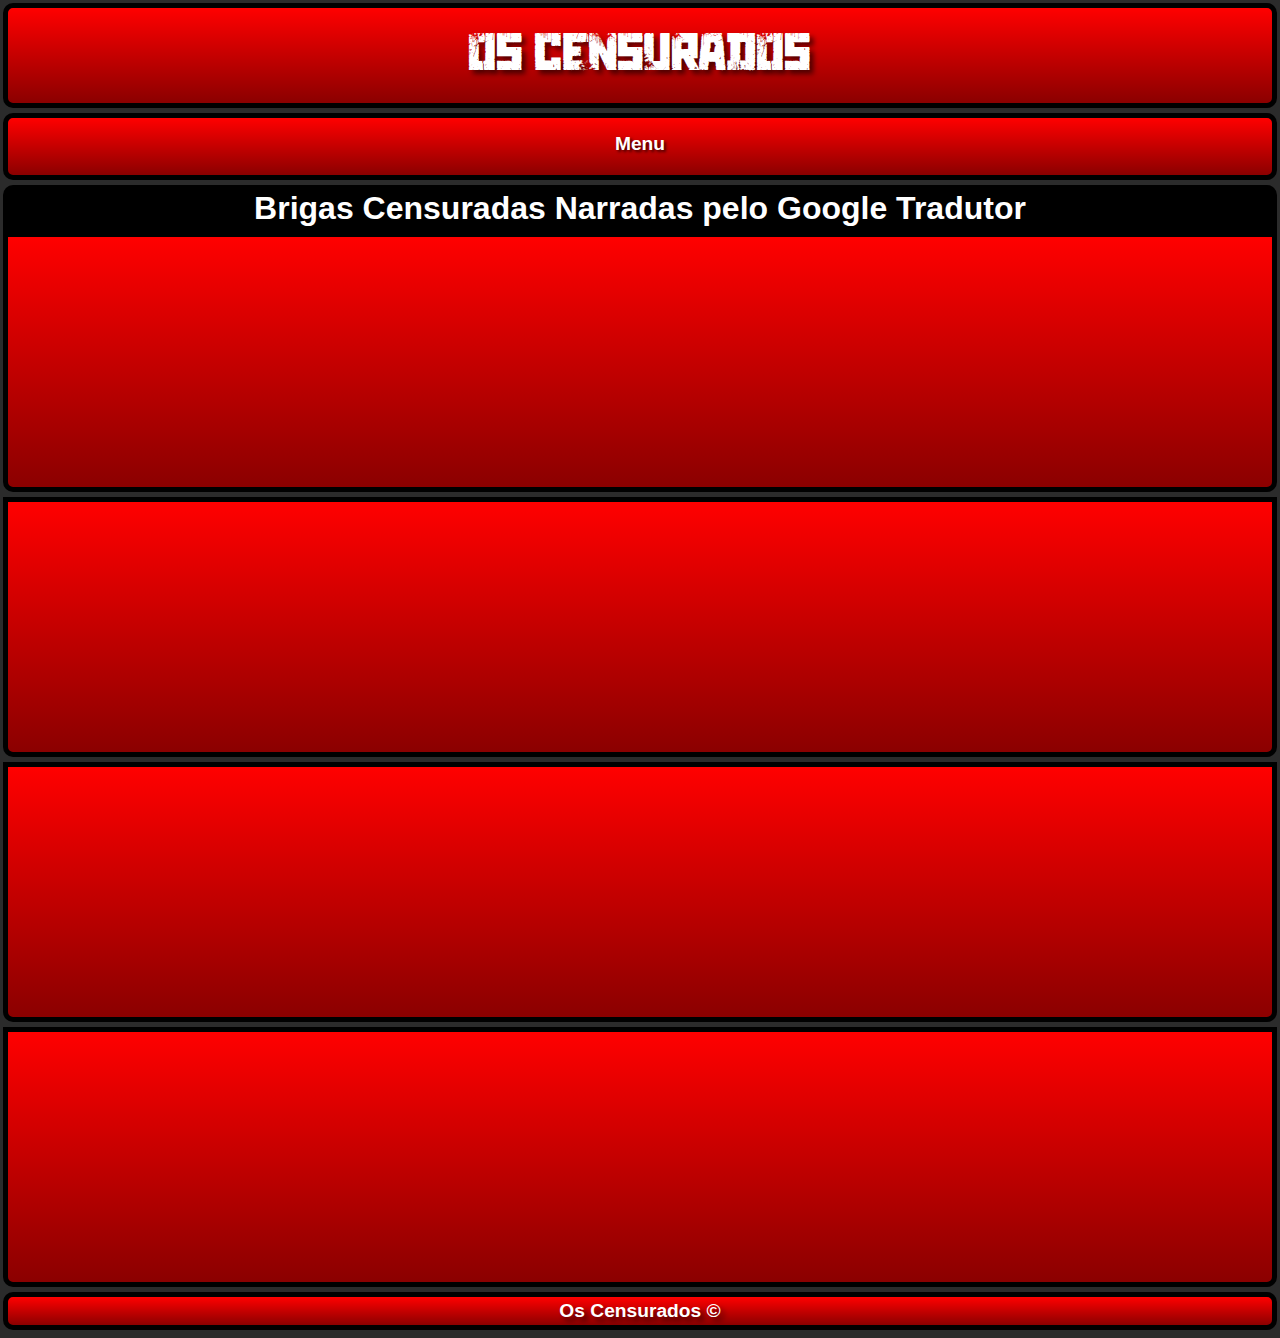
<file: brigas.html>
<!DOCTYPE html>
<html lang="pt-br">
<head>
    <meta charset="UTF-8">
    <meta http-equiv="X-UA-Compatible" content="IE=edge">
    <meta name="viewport" content="width=device-width, initial-scale=1.0">
    <title>Os Censurados</title>
    <link rel="stylesheet" href="estilos/style.css">
    <link rel="shortcut icon" href="imagens/favicon.ico" type="image/x-icon">
</head>
<body>
    <header>
        <h1>Os Censurados</h1>
        <nav class="menu">
            <div class="menu-botao" onclick="choose()"><p id="menumk">Menu</p></div>
            <div class="menu-conteudo">
                <a href="index.html" target="_self">Home</a>
                <a href="brigas.html" target="_self" rel="next">Brigas Narradas</a>
                <a href="jogos.html" target="_self" rel="next">Jogos Raiz</a>
                <a href="filmes.html">Filmes</a>
                <a href="slipper.html" target="_self" rel="next">Slipper Drunks</a>
            </div>
        </nav>
    </header>

    <main>
        <article>
            <h1>Brigas Censuradas Narradas pelo Google Tradutor</h1>
            <div id="brigas">
                <iframe src="https://player.vimeo.com/video/707511880?h=bd5d48890c&amp;badge=0&amp;autopause=0&amp;player_id=0&amp;app_id=58479" frameborder="0" allow="autoplay; fullscreen; picture-in-picture" allowfullscreen title="BRIGAS CENSURADAS VOL. 1"></iframe>
            </div>
            <div id="brigas">
                <iframe src="https://player.vimeo.com/video/708000787?h=8f5f49c358&amp;badge=0&amp;autopause=0&amp;player_id=0&amp;app_id=58479" frameborder="0" allow="autoplay; fullscreen; picture-in-picture" allowfullscreen title="brigas narradas vol 2"></iframe>
            </div>
            <div id="brigas">
                <iframe src="https://player.vimeo.com/video/708912009?h=46c3957107&amp;badge=0&amp;autopause=0&amp;player_id=0&amp;app_id=58479" frameborder="0" allow="autoplay; fullscreen; picture-in-picture" allowfullscreen title="VOLUME 3"></iframe>
            </div>
            <div id="brigas">
                <iframe src="https://player.vimeo.com/video/724713976?h=bdadddca07&amp;badge=0&amp;autopause=0&amp;player_id=0&amp;app_id=58479" frameborder="0" allow="autoplay; fullscreen; picture-in-picture" allowfullscreen title="brigas narradas vol 4.mp4"></iframe>
            </div>
        </article>
    </main>
    <footer>
        <p>Os Censurados &copy;</p>
    </footer>
    <script src="script.js"></script>
</body>
</html>
</file>
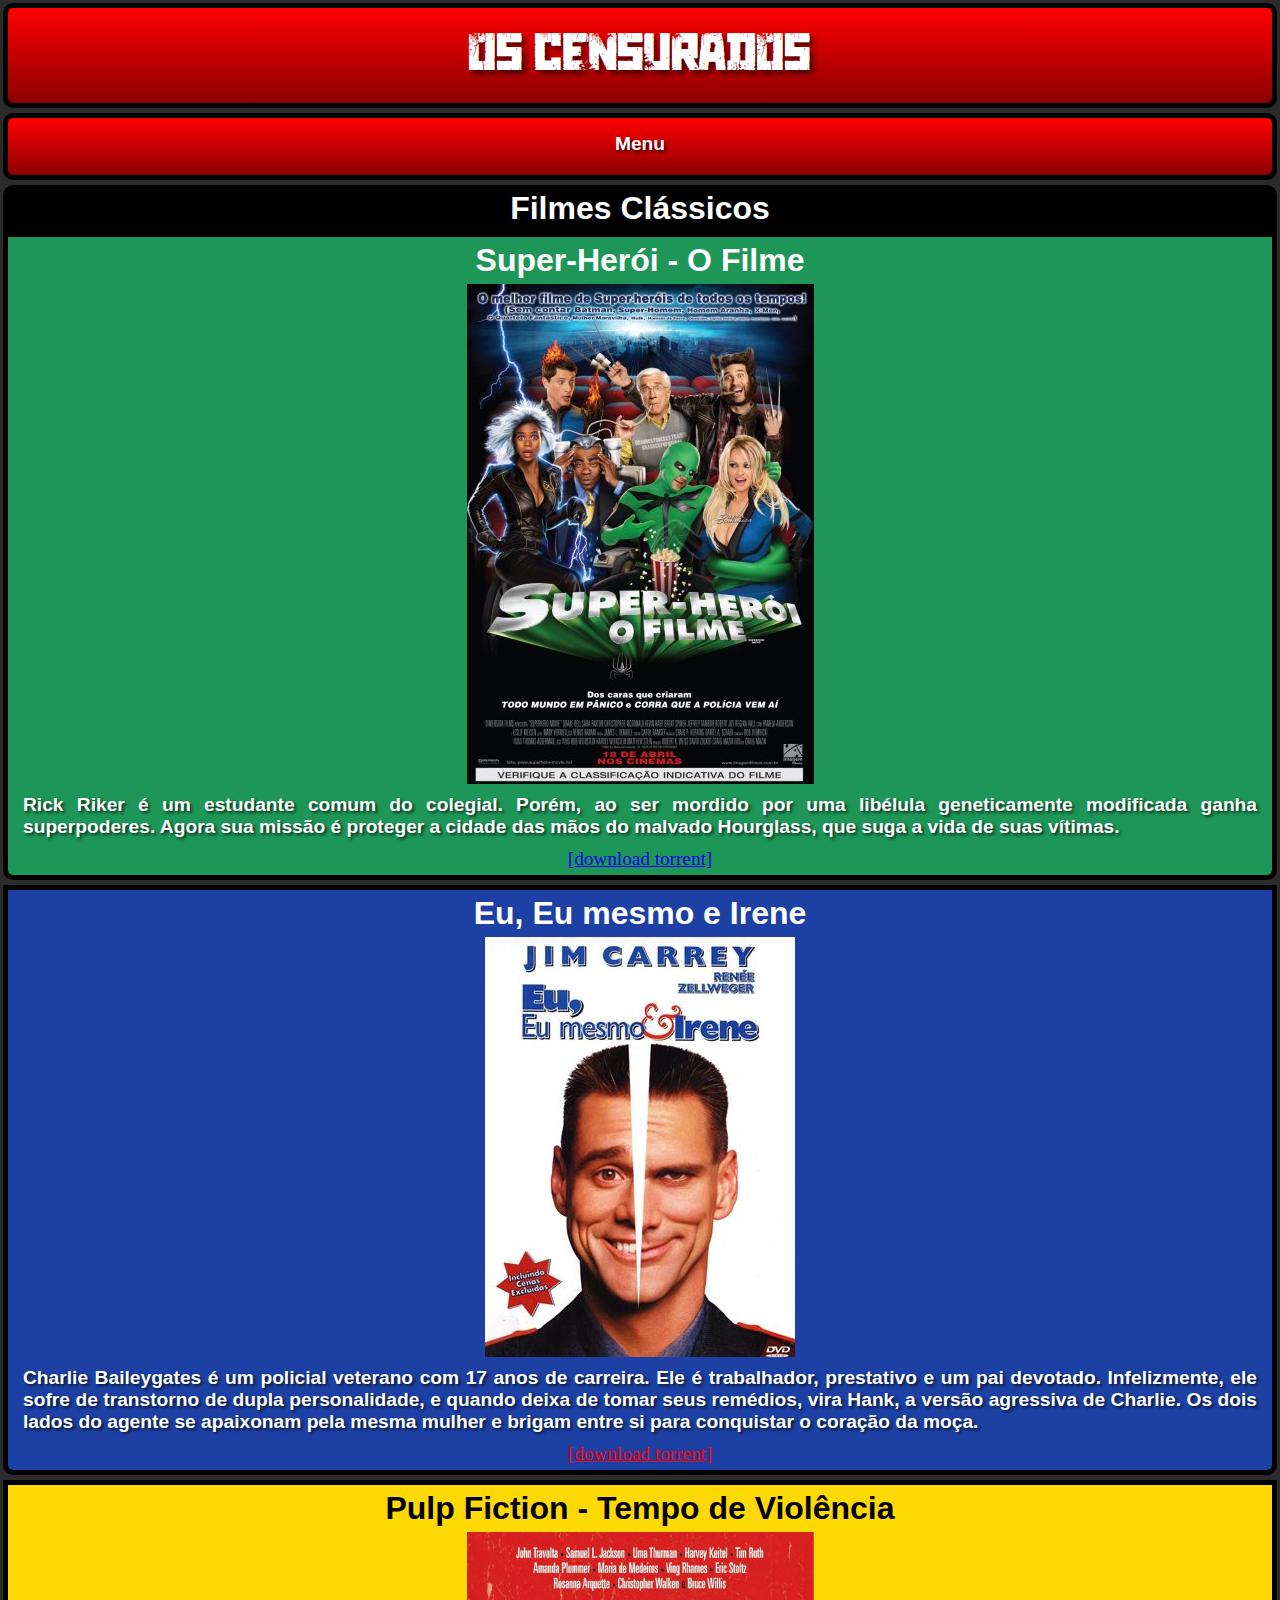
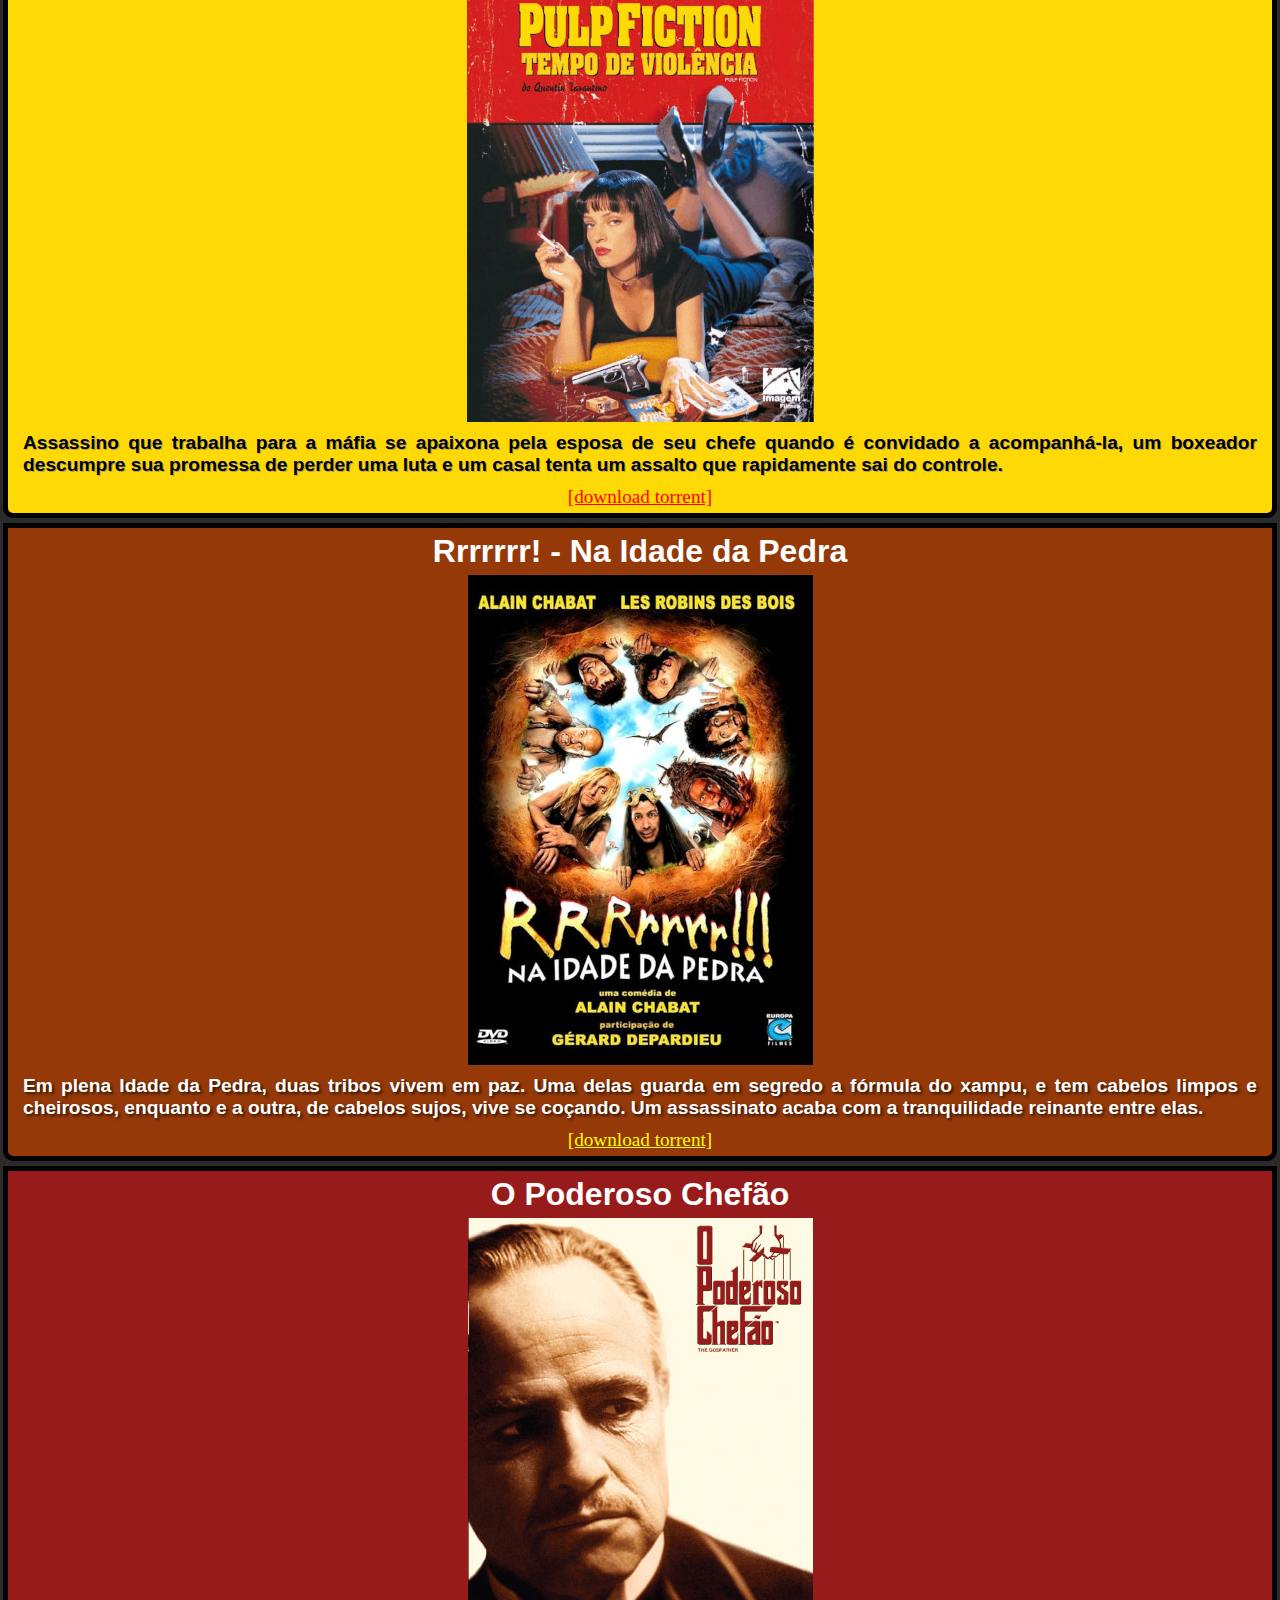
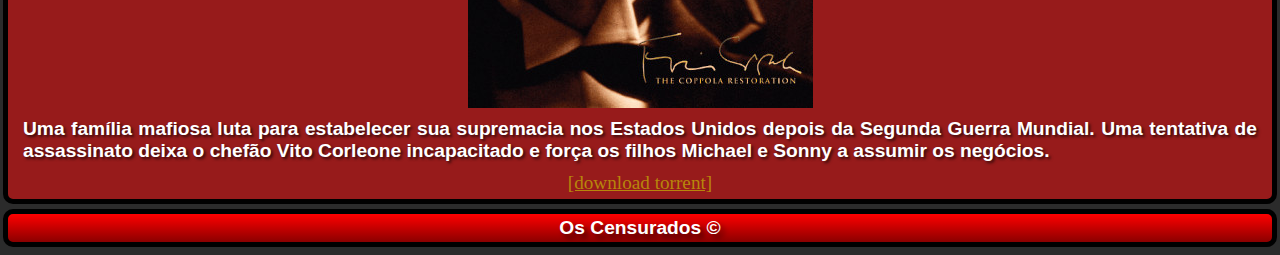
<file: filmes.html>
<!DOCTYPE html>
<html lang="pt-br">
<head>
    <meta charset="UTF-8">
    <meta http-equiv="X-UA-Compatible" content="IE=edge">
    <meta name="viewport" content="width=device-width, initial-scale=1.0">
    <title>Os Censurados</title>
    <link rel="stylesheet" href="estilos/style.css">
    <link rel="shortcut icon" href="imagens/favicon.ico" type="image/x-icon">
</head>
<body>
    <header>
        <h1>Os Censurados</h1>
        <nav class="menu">
            <div class="menu-botao" onclick="choose()"><p id="menumk">Menu</p></div>
            <div class="menu-conteudo">
                <a href="index.html" target="_self">Home</a>
                <a href="brigas.html" target="_self" rel="next">Brigas Narradas</a>
                <a href="jogos.html" target="_self" rel="next">Jogos Raiz</a>
                <a href="filmes.html">Filmes</a>
                <a href="slipper.html" target="_self" rel="next">Slipper Drunks</a>
            </div>
        </nav>
    </header>

    <main>
        <article>
            <h1>Filmes Clássicos</h1>
            <div class="filme" style="background-color: #1D9657;">
                <h2 class="titulo-filme">Super-Herói - O Filme</h2>
                <img class="capa" src="imagens/capas-filmes/libelula.jpg" alt="Super-Herói - O Filme">
                <p>Rick Riker é um estudante comum do colegial. Porém, ao ser mordido por uma libélula geneticamente modificada ganha superpoderes. Agora sua missão é proteger a cidade das mãos do malvado Hourglass, que suga a vida de suas vítimas.</p>
                <a href="magnet:?xt=urn:btih:ce4072d70fb53058e63c52d42514ab032f21dc27&dn=Super%20Her%c3%b3i%20-%20O%20Filme%20(2008)%20BDrip%20720p%20Dublado%20-%20AndreTPF">[download torrent]</a>
            </div>
            <div class="filme" style="background-color: #1C40A4;">
                <h2 class="titulo-filme">Eu, Eu mesmo e Irene</h2>
                <img class="capa" src="imagens/capas-filmes/eu-e-eu-mesmo-irene.jpg" alt="Eu, Eu mesmo e Irene">
                <p>Charlie Baileygates é um policial veterano com 17 anos de carreira. Ele é trabalhador, prestativo e um pai devotado. Infelizmente, ele sofre de transtorno de dupla personalidade, e quando deixa de tomar seus remédios, vira Hank, a versão agressiva de Charlie. Os dois lados do agente se apaixonam pela mesma mulher e brigam entre si para conquistar o coração da moça.</p>
                <a href="magnet:?xt=urn:btih:7650fb47d82e11e88976a0e350a55d9f6b8c6004&dn=Eu%2c%20Eu%20Mesmo%20%26%20Irene%20(2000)%20BluRay%201080p%20Dublado" style="color: red;">[download torrent]</a>
            </div>
            <div class="filme" style="background-color: #FFD905;">
                <h2 class="titulo-filme" style="color: black; font-weight: 800;">Pulp Fiction - Tempo de Violência</h2>
                <img class="capa" src="imagens/capas-filmes/pulp-fiction.jpg" alt="Pulp Fiction">
                <p style="color: black; text-shadow: 1px 1px 0px rgba(128, 128, 128, 0.603);">Assassino que trabalha para a máfia se apaixona pela esposa de seu chefe quando é convidado a acompanhá-la, um boxeador descumpre sua promessa de perder uma luta e um casal tenta um assalto que rapidamente sai do controle.</p>
                <a href="magnet:?xt=urn:btih:b87da5216a5da49da6b5de7095872bbd192104d8&dn=Pulp%20Fiction%20-%20Tempo%20de%20Viol%c3%aancia%20(1994)" style="color: red;">[download torrent]</a>
            </div>
            <div class="filme" style="background-color: #953908;">
                <h2 class="titulo-filme">Rrrrrrr! - Na Idade da Pedra</h2>
                <img class="capa" src="imagens/capas-filmes/rrrr-na-idade-da-pedra.jpg" alt="Rrrrr - Na idade da Pedra">
                <p>Em plena Idade da Pedra, duas tribos vivem em paz. Uma delas guarda em segredo a fórmula do xampu, e tem cabelos limpos e cheirosos, enquanto e a outra, de cabelos sujos, vive se coçando. Um assassinato acaba com a tranquilidade reinante entre elas.</p>
                <a href="magnet:?xt=urn:btih:b782213ac065e7fcb667483d769749a645fc255a&dn=Na.Idade.da.Pedra.2004.720p.Dual.%c3%81udio.TorrentDosFilmesHD.net.mkv&tr=udp%3a%2f%2ftracker.openbittorrent.com%3a80%2fannounce" style="color: yellow;">[download torrent]</a>
            </div>
            <div class="filme" style="background-color: #971B1B;">
                <h2 class="titulo-filme">O Poderoso Chefão</h2>
                <img class="capa" src="imagens/capas-filmes/o-poderoso-chefao.jpg" alt="O Poderoso Chefão">
                <p>Uma família mafiosa luta para estabelecer sua supremacia nos Estados Unidos depois da Segunda Guerra Mundial. Uma tentativa de assassinato deixa o chefão Vito Corleone incapacitado e força os filhos Michael e Sonny a assumir os negócios.</p>
                <a href="magnet:?xt=urn:btih:51e9d1b5be8d61e2603f8d00aa70d66318856a20&dn=O%20Poderoso%20Chefao%20Dublado%20HD%20Dual%20Audio&tr=udp://tracker.openbittorrent.com:80&tr=udp://tracker.publicbt.com:80&tr=udp://tracker.istole.it:6969&tr=udp://tracker.ccc.de:80&tr=udp://open.demonii.com:1337" style="color: darkgoldenrod;">[download torrent]</a>
            </div>
            
        </article>
    </main>
    <footer>
        <p>Os Censurados &copy;</p>
    </footer>
    <script src="script.js"></script>
</body>
</html>
</file>
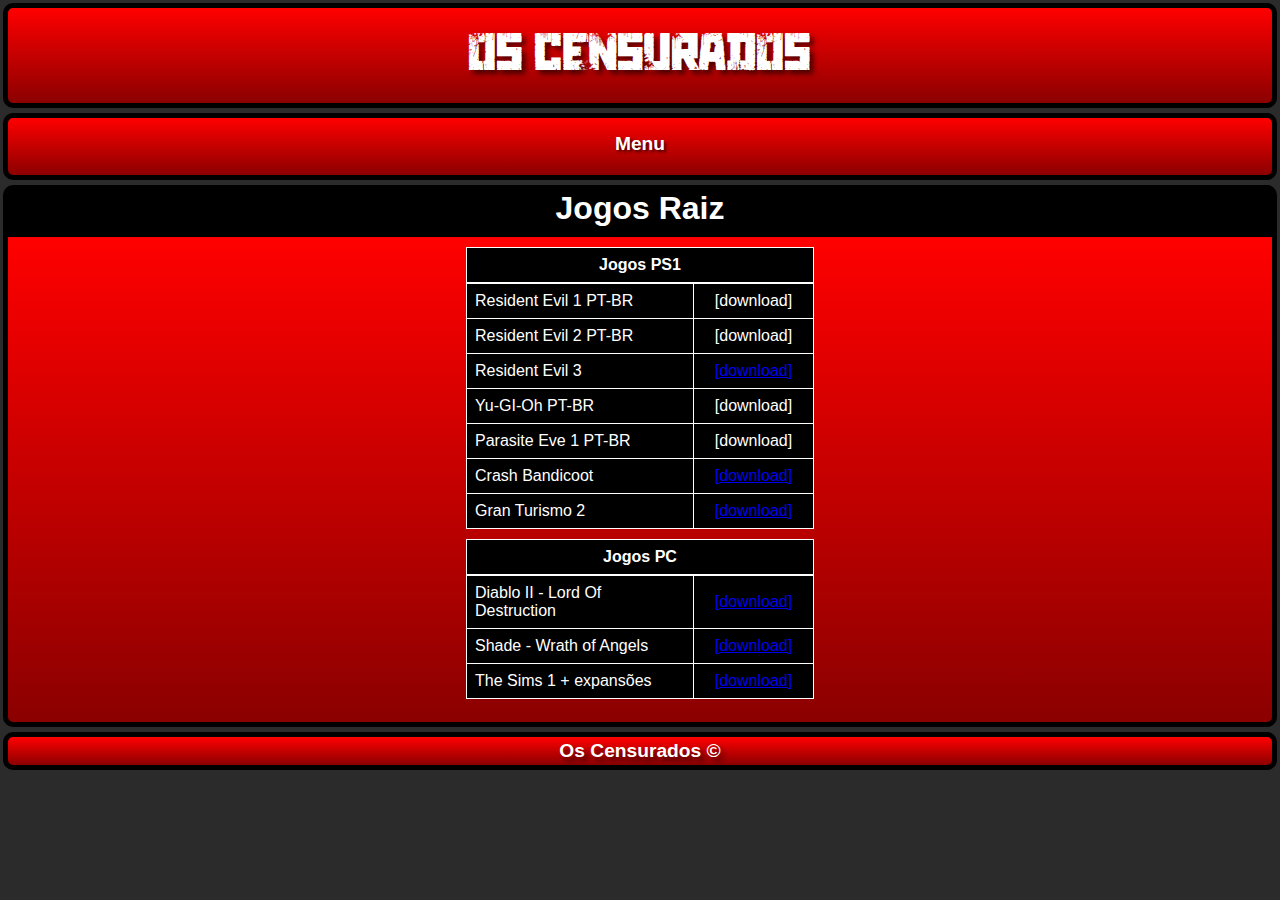
<file: jogos.html>
<!DOCTYPE html>
<html lang="pt-br">
<head>
    <meta charset="UTF-8">
    <meta http-equiv="X-UA-Compatible" content="IE=edge">
    <meta name="viewport" content="width=device-width, initial-scale=1.0">
    <title>Os Censurados</title>
    <link rel="stylesheet" href="estilos/style.css">
    <link rel="shortcut icon" href="imagens/favicon.ico" type="image/x-icon">
    <style>
        table {
            border-collapse: collapse;
            margin: auto;
            margin-top: 10px;
            background-color: black;
            color: white;
            font-family: Arial, Helvetica, sans-serif;
            font-weight: 300;
            
        }

        caption {
            width: 330px;
            border: 1px solid white;
            padding: 8px;
            background-color: black;
            font-weight: 900;
        }

        td {
            border: 1px solid white;
            padding: 8px;
        }

        td.nomejogo {
            width: 210px;
        }

        td.central {
            text-align: center;
        }


    </style>
</head>
<body>
    <header>
        <h1>Os Censurados</h1>
        <nav class="menu">
            <div class="menu-botao" onclick="choose()"><p id="menumk">Menu</p></div>
            <div class="menu-conteudo">
                <a href="index.html" target="_self">Home</a>
                <a href="brigas.html" target="_self" rel="next">Brigas Narradas</a>
                <a href="jogos.html" target="_self" rel="next">Jogos Raiz</a>
                <a href="filmes.html">Filmes</a>
                <a href="slipper.html" target="_self" rel="next">Slipper Drunks</a>
            </div>
        </nav>
    </header>

    <main>
        <article>
            <h1>Jogos Raiz</h1>
            <div id="jogos">
               <table>
                    <caption>Jogos PS1</caption>
                    <tr>
                       <td class="nomejogo">Resident Evil 1 PT-BR</td>
                       <td class="central">[download]</td>
                    </tr>
                    <tr>
                        <td>Resident Evil 2 PT-BR</td>
                        <td class="central">[download]</td>
                    </tr>
                    <tr>
                        <td>Resident Evil 3</td>
                        <td class="central"><a href="magnet:?xt=urn:btih:82AEDE5E09EF716E13F812DFAE725994C4D6F459&dn=Resident%20Evil%203%20-%20Nemesis%20%28USA%29&tr=udp%3a%2f%2f9.rarbg.com%3a2710%2fannounce&tr=udp%3a%2f%2fcoppersurfer.tk%3a6969%2fannounce&tr=udp%3a%2f%2fopen.demonii.com%3a1337%2fannounce&tr=udp%3a%2f%2ftracker.coppersurfer.tk%3a6969%2fannounce&tr=udp%3a%2f%2ftracker.leechers-paradise.org%3a6969%2fannounce" target="_blank">[download]</a></td>
                    </tr>
                    <tr>
                        <td>Yu-GI-Oh PT-BR</td>
                        <td class="central">[download]</td>
                    </tr>
                    <tr>
                        <td>Parasite Eve 1 PT-BR</td>
                        <td class="central">[download]</td>
                    </tr>
                    <tr>
                        <td>Crash Bandicoot</td>
                        <td class="central"><a href="magnet:?xt=urn:btih:35E4E358CD71173FA8C950C15A9AF468DA616E17&dn=Crash%20Bandicoot%20%28USA%29&tr=udp%3a%2f%2f9.rarbg.com%3a2710%2fannounce&tr=udp%3a%2f%2fcoppersurfer.tk%3a6969%2fannounce&tr=udp%3a%2f%2fopen.demonii.com%3a1337%2fannounce&tr=udp%3a%2f%2ftracker.coppersurfer.tk%3a6969%2fannounce&tr=udp%3a%2f%2ftracker.leechers-paradise.org%3a6969%2fannounce" target="_blank">[download]</a></td>
                    </tr>
                    <tr>
                        <td>Gran Turismo 2</td>
                        <td class="central"><a href="magnet:?xt=urn:btih:F879B81B698CA87C072FC8470697818905D724A4" target="_blank">[download]</a></td>
                    </tr>
                </table>
                <table>
                    <caption>Jogos PC</caption>
                        <tr>
                            <td class="nomejogo">Diablo II - Lord Of Destruction</td>
                            <td class="central"><a href="magnet:?xt=urn:btih:e82d764a1d3ca501d9b93681df764dd60f219e8f&dn=Diablo.II.Complete.Edition.elamigos-games.com&tr=udp%3a%2f%2fpublic.popcorn-tracker.org%3a6969%2fannounce&tr=http%3a%2f%2f104.28.1.30%3a8080%2fannounce&tr=http%3a%2f%2f104.28.16.69%2fannounce&tr=udp%3a%2f%2f107.150.14.110%3a6969%2fannounce&tr=udp%3a%2f%2f109.121.134.121%3a1337%2fannounce&tr=udp%3a%2f%2f114.55.113.60%3a6969%2fannounce&tr=http%3a%2f%2f125.227.35.196%3a6969%2fannounce&tr=udp%3a%2f%2f128.199.70.66%3a5944%2fannounce&tr=http%3a%2f%2f157.7.202.64%3a8080%2fannounce&tr=http%3a%2f%2f158.69.146.212%3a7777%2fannounce&tr=http%3a%2f%2f173.254.204.71%3a1096%2fannounce&tr=http%3a%2f%2f178.175.143.27%2fannounce&tr=udp%3a%2f%2f178.33.73.26%3a2710%2fannounce&tr=udp%3a%2f%2f182.176.139.129%3a6969%2fannounce&tr=udp%3a%2f%2f185.5.97.139%3a8089%2fannounce&tr=udp%3a%2f%2f188.165.253.109%3a1337%2fannounce&tr=udp%3a%2f%2f194.106.216.222%3a80%2fannounce&tr=udp%3a%2f%2f195.123.209.37%3a1337%2fannounce&tr=http%3a%2f%2f210.244.71.25%3a6969%2fannounce&tr=http%3a%2f%2f210.244.71.26%3a6969%2fannounce&tr=http%3a%2f%2f213.159.215.198%3a6970%2fannounce&tr=udp%3a%2f%2f213.163.67.56%3a1337%2fannounce&tr=http%3a%2f%2f37.19.5.139%3a6969%2fannounce&tr=udp%3a%2f%2f37.19.5.155%3a2710%2fannounce&tr=udp%3a%2f%2f46.4.109.148%3a6969%2fannounce&tr=udp%3a%2f%2f5.79.249.77%3a6969%2fannounce&tr=udp%3a%2f%2f5.79.83.193%3a6969%2fannounce&tr=udp%3a%2f%2f51.254.244.161%3a6969%2fannounce&tr=http%3a%2f%2f59.36.96.77%3a6969%2fannounce&tr=udp%3a%2f%2f74.82.52.209%3a6969%2fannounce&tr=http%3a%2f%2f80.246.243.18%3a6969%2fannounce&tr=http%3a%2f%2f81.200.2.231%2fannounce&tr=udp%3a%2f%2f85.17.19.180%3a80%2fannounce&tr=http%3a%2f%2f87.248.186.252%3a8080%2fannounce&tr=http%3a%2f%2f87.253.152.137%2fannounce&tr=http%3a%2f%2f91.216.110.47%2fannounce&tr=http%3a%2f%2f91.217.91.21%3a3218%2fannounce&tr=udp%3a%2f%2f91.218.230.81%3a6969%2fannounce&tr=http%3a%2f%2f93.92.64.5%2fannounce&tr=http%3a%2f%2fatrack.pow7.com%2fannounce&tr=http%3a%2f%2fbt.henbt.com%3a2710%2fannounce&tr=http%3a%2f%2fbt.pusacg.org%3a8080%2fannounce&tr=http%3a%2f%2fbt2.careland.com.cn%3a6969%2fannounce&tr=udp%3a%2f%2fexplodie.org%3a6969%2fannounce&tr=udp%3a%2f%2fmgtracker.org%3a2710%2fannounce&tr=http%3a%2f%2fmgtracker.org%3a6969%2fannounce&tr=http%3a%2f%2fopen.acgtracker.com%3a1096%2fannounce&tr=http%3a%2f%2fopen.lolicon.eu%3a7777%2fannounce&tr=http%3a%2f%2fopen.touki.ru%2fannounce.php&tr=http%3a%2f%2fp4p.arenabg.ch%3a1337%2fannounce&tr=udp%3a%2f%2fp4p.arenabg.com%3a1337%2fannounce&tr=http%3a%2f%2fpow7.com%3a80%2fannounce&tr=http%3a%2f%2fretracker.gorcomnet.ru%2fannounce&tr=http%3a%2f%2fretracker.krs-ix.ru%2fannounce&tr=http%3a%2f%2fretracker.krs-ix.ru%3a80%2fannounce&tr=http%3a%2f%2fsecure.pow7.com%2fannounce&tr=http%3a%2f%2ft1.pow7.com%2fannounce&tr=http%3a%2f%2ft2.pow7.com%2fannounce&tr=http%3a%2f%2fthetracker.org%3a80%2fannounce&tr=udp%3a%2f%2ftorrent.gresille.org%3a80%2fannounce&tr=http%3a%2f%2ftorrentsmd.com%3a8080%2fannounce&tr=udp%3a%2f%2ftracker.aletorrenty.pl%3a2710%2fannounce&tr=http%3a%2f%2ftracker.baravik.org%3a6970%2fannounce&tr=udp%3a%2f%2ftracker.bittor.pw%3a1337%2fannounce&tr=http%3a%2f%2ftracker.bittorrent.am%2fannounce&tr=http%3a%2f%2ftracker.calculate.ru%3a6969%2fannounce&tr=http%3a%2f%2ftracker.dler.org%3a6969%2fannounce&tr=http%3a%2f%2ftracker.dutchtracking.com%2fannounce&tr=http%3a%2f%2ftracker.dutchtracking.com%3a80%2fannounce&tr=http%3a%2f%2ftracker.dutchtracking.nl%2fannounce&tr=http%3a%2f%2ftracker.dutchtracking.nl%3a80%2fannounce&tr=http%3a%2f%2ftracker.edoardocolombo.eu%3a6969%2fannounce&tr=udp%3a%2f%2ftracker.ex.ua%3a80%2fannounce&tr=http%3a%2f%2ftracker.ex.ua%3a80%2fannounce&tr=udp%3a%2f%2ftracker.filetracker.pl%3a8089%2fannounce&tr=udp%3a%2f%2ftracker.flashtorrents.org%3a6969%2fannounce&tr=udp%3a%2f%2ftracker.grepler.com%3a6969%2fannounce&tr=udp%3a%2f%2ftracker.internetwarriors.net%3a1337%2fannounce&tr=udp%3a%2f%2ftracker.kicks-ass.net%3a80%2fannounce&tr=http%3a%2f%2ftracker.kicks-ass.net%3a80%2fannounce&tr=udp%3a%2f%2ftracker.kuroy.me%3a5944%2fannounce&tr=udp%3a%2f%2ftracker.mg64.net%3a2710%2fannounce&tr=udp%3a%2f%2ftracker.opentrackr.org%3a1337%2fannounce&tr=udp%3a%2f%2ftracker.skyts.net%3a6969%2fannounce&tr=http%3a%2f%2ftracker.tfile.me%2fannounce&tr=udp%3a%2f%2ftracker.tiny-vps.com%3a6969%2fannounce&tr=http%3a%2f%2ftracker.tvunderground.org.ru%3a3218%2fannounce&tr=udp%3a%2f%2ftracker.yoshi210.com%3a6969%2fannounce&tr=http%3a%2f%2ftracker1.wasabii.com.tw%3a6969%2fannounce&tr=http%3a%2f%2ftracker2.itzmx.com%3a6961%2fannounce&tr=http%3a%2f%2ftracker2.wasabii.com.tw%3a6969%2fannounce&tr=http%3a%2f%2fwww.wareztorrent.com%2fannounce&tr=http%3a%2f%2fwww.wareztorrent.com%3a80%2fannounce&tr=https%3a%2f%2f104.28.17.69%2fannounce&tr=https%3a%2f%2fwww.wareztorrent.com%2fannounce&tr=http%3a%2f%2f107.150.14.110%3a6969%2fannounce&tr=http%3a%2f%2f109.121.134.121%3a1337%2fannounce&tr=http%3a%2f%2f114.55.113.60%3a6969%2fannounce&tr=http%3a%2f%2f128.199.70.66%3a5944%2fannounce&tr=udp%3a%2f%2f151.80.120.114%3a2710%2fannounce&tr=udp%3a%2f%2f168.235.67.63%3a6969%2fannounce&tr=http%3a%2f%2f178.33.73.26%3a2710%2fannounce&tr=http%3a%2f%2f182.176.139.129%3a6969%2fannounce&tr=http%3a%2f%2f185.5.97.139%3a8089%2fannounce&tr=udp%3a%2f%2f185.86.149.205%3a1337%2fannounce&tr=http%3a%2f%2f188.165.253.109%3a1337%2fannounce&tr=udp%3a%2f%2f191.101.229.236%3a1337%2fannounce&tr=http%3a%2f%2f194.106.216.222%2fannounce&tr=http%3a%2f%2f195.123.209.37%3a1337%2fannounce&tr=udp%3a%2f%2f195.123.209.40%3a80%2fannounce&tr=udp%3a%2f%2f208.67.16.113%3a8000%2fannounce&tr=http%3a%2f%2f213.163.67.56%3a1337%2fannounce&tr=http%3a%2f%2f37.19.5.155%3a6881%2fannounce&tr=http%3a%2f%2f46.4.109.148%3a6969%2fannounce&tr=http%3a%2f%2f5.79.249.77%3a6969%2fannounce&tr=http%3a%2f%2f5.79.83.193%3a2710%2fannounce&tr=http%3a%2f%2f51.254.244.161%3a6969%2fannounce&tr=udp%3a%2f%2f62.138.0.158%3a6969%2fannounce&tr=udp%3a%2f%2f62.212.85.66%3a2710%2fannounce&tr=http%3a%2f%2f74.82.52.209%3a6969%2fannounce&tr=http%3a%2f%2f85.17.19.180%2fannounce&tr=udp%3a%2f%2f89.234.156.205%3a80%2fannounce&tr=udp%3a%2f%2f9.rarbg.com%3a2710%2fannounce&tr=udp%3a%2f%2f9.rarbg.me%3a2780%2fannounce&tr=udp%3a%2f%2f9.rarbg.to%3a2730%2fannounce&tr=http%3a%2f%2f91.218.230.81%3a6969%2fannounce&tr=udp%3a%2f%2f94.23.183.33%3a6969%2fannounce&tr=udp%3a%2f%2fbt.xxx-tracker.com%3a2710%2fannounce&tr=udp%3a%2f%2feddie4.nl%3a6969%2fannounce&tr=http%3a%2f%2fexplodie.org%3a6969%2fannounce&tr=http%3a%2f%2fmgtracker.org%3a2710%2fannounce&tr=udp%3a%2f%2fopen.stealth.si%3a80%2fannounce&tr=http%3a%2f%2fp4p.arenabg.com%3a1337%2fannounce&tr=udp%3a%2f%2fshadowshq.eddie4.nl%3a6969%2fannounce&tr=udp%3a%2f%2fshadowshq.yi.org%3a6969%2fannounce&tr=http%3a%2f%2ftorrent.gresille.org%2fannounce&tr=http%3a%2f%2ftracker.aletorrenty.pl%3a2710%2fannounce&tr=http%3a%2f%2ftracker.bittor.pw%3a1337%2fannounce&tr=udp%3a%2f%2ftracker.coppersurfer.tk%3a6969%2fannounce&tr=udp%3a%2f%2ftracker.eddie4.nl%3a6969%2fannounce&tr=http%3a%2f%2ftracker.ex.ua%2fannounce&tr=http%3a%2f%2ftracker.filetracker.pl%3a8089%2fannounce&tr=http%3a%2f%2ftracker.flashtorrents.org%3a6969%2fannounce&tr=http%3a%2f%2ftracker.grepler.com%3a6969%2fannounce&tr=udp%3a%2f%2ftracker.ilibr.org%3a80%2fannounce&tr=http%3a%2f%2ftracker.internetwarriors.net%3a1337%2fannounce&tr=http%3a%2f%2ftracker.kicks-ass.net%2fannounce&tr=http%3a%2f%2ftracker.kuroy.me%3a5944%2fannounce&tr=udp%3a%2f%2ftracker.leechers-paradise.org%3a6969%2fannounce&tr=udp%3a%2f%2ftracker.mg64.net%3a6969%2fannounce&tr=http%3a%2f%2ftracker.mg64.net%3a6881%2fannounce&tr=http%3a%2f%2ftracker.opentrackr.org%3a1337%2fannounce&tr=udp%3a%2f%2ftracker.piratepublic.com%3a1337%2fannounce&tr=udp%3a%2f%2ftracker.sktorrent.net%3a6969%2fannounce&tr=http%3a%2f%2ftracker.skyts.net%3a6969%2fannounce&tr=http%3a%2f%2ftracker.tiny-vps.com%3a6969%2fannounce&tr=http%3a%2f%2ftracker.yoshi210.com%3a6969%2fannounce&tr=udp%3a%2f%2ftracker2.indowebster.com%3a6969%2fannounce&tr=udp%3a%2f%2ftracker4.piratux.com%3a6969%2fannounce&tr=udp%3a%2f%2fzer0day.ch%3a1337%2fannounce&tr=udp%3a%2f%2fzer0day.to%3a1337%2fannounce" target="_blank">[download]</a></td>
                        </tr>
                        <tr>
                            <td>Shade - Wrath of Angels</td>
                            <td class="central"><a href="magnet:?xt=urn:btih:0d5e1eb3f8310a080b7e7374f7c7add934290c2b&dn=Shade.Wrath%20Of%20Angels.v%201.2.iso&tr=udp%3a%2f%2fshubt.net%3a2710&tr=http%3a%2f%2fretracker.local%2fannounce&tr=udp%3a%2f%2ftracker.openbittorrent.com%3a80%2fannounce&tr=udp%3a%2f%2ftracker.publicbt.com%3a80%2fannounce&tr=udp%3a%2f%2fopen.demonii.com%3a1337&tr=http%3a%2f%2ftracker.filetracker.pl%3a8089%2fannounce&tr=http%3a%2f%2ftracker2.wasabii.com.tw%3a6969%2fannounce&tr=http%3a%2f%2ftracker.grepler.com%3a6969%2fannounce&tr=http%3a%2f%2f125.227.35.196%3a6969%2fannounce&tr=http%3a%2f%2ftracker.tiny-vps.com%3a6969%2fannounce&tr=http%3a%2f%2f87.248.186.252%3a8080%2fannounce&tr=http%3a%2f%2f210.244.71.25%3a6969%2fannounce&tr=http%3a%2f%2f46.4.109.148%3a6969%2fannounce&tr=http%3a%2f%2ftracker.dler.org%3a6969%2fannounce&tr=udp%3a%2f%2f%5b2001%3a67c%3a28f8%3a92%3a%3a1111%3a1%5d%3a2710&tr=udp%3a%2f%2fipv6.leechers-paradise.org%3a6969&tr=udp%3a%2f%2f46.148.18.250%3a2710" target="_blank">[download]</a></td>
                        </tr>
                        <tr>
                            <td>The Sims 1 + expansões</td>
                            <td class="central"><a href="magnet:?xt=urn:btih:cf88e048c1bb010829f2b71adad9341bc02885e7&dn=The+Sims+1%3A+The+Complete+Collection+%5BFULL%5D+%2AGames4theworld%2A&tr=udp%3A%2F%2Ftracker.openbittorrent.com%3A80&tr=udp%3A%2F%2Ftracker.publicbt.com%3A80&tr=udp%3A%2F%2Ftracker.istole.it%3A6969&tr=udp%3A%2F%2Ftracker.ccc.de%3A80">[download]</a></td>
                        </tr>
                    
                </table>
            </div>
            
        </article>
    </main>
    <footer>
        <p>Os Censurados &copy;</p>
    </footer>
    <script src="script.js"></script>
</body>
</html>
</file>
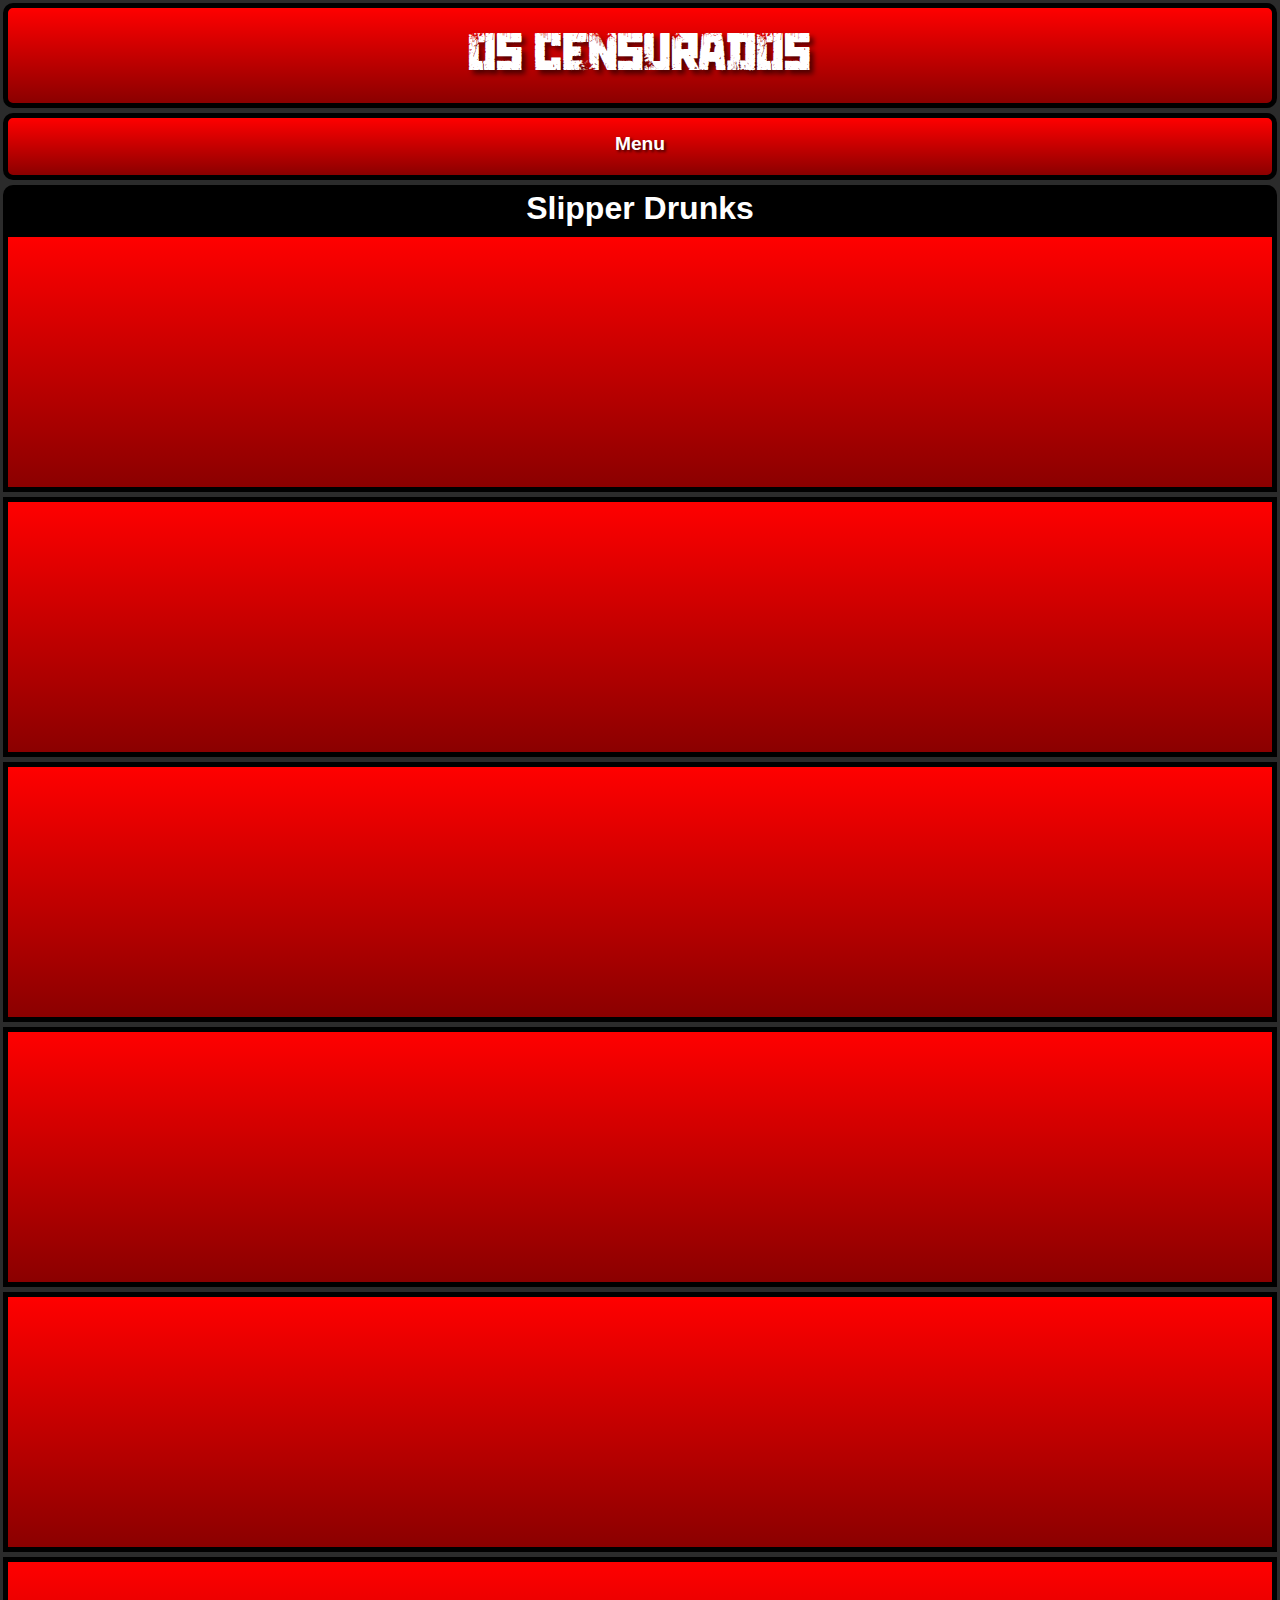
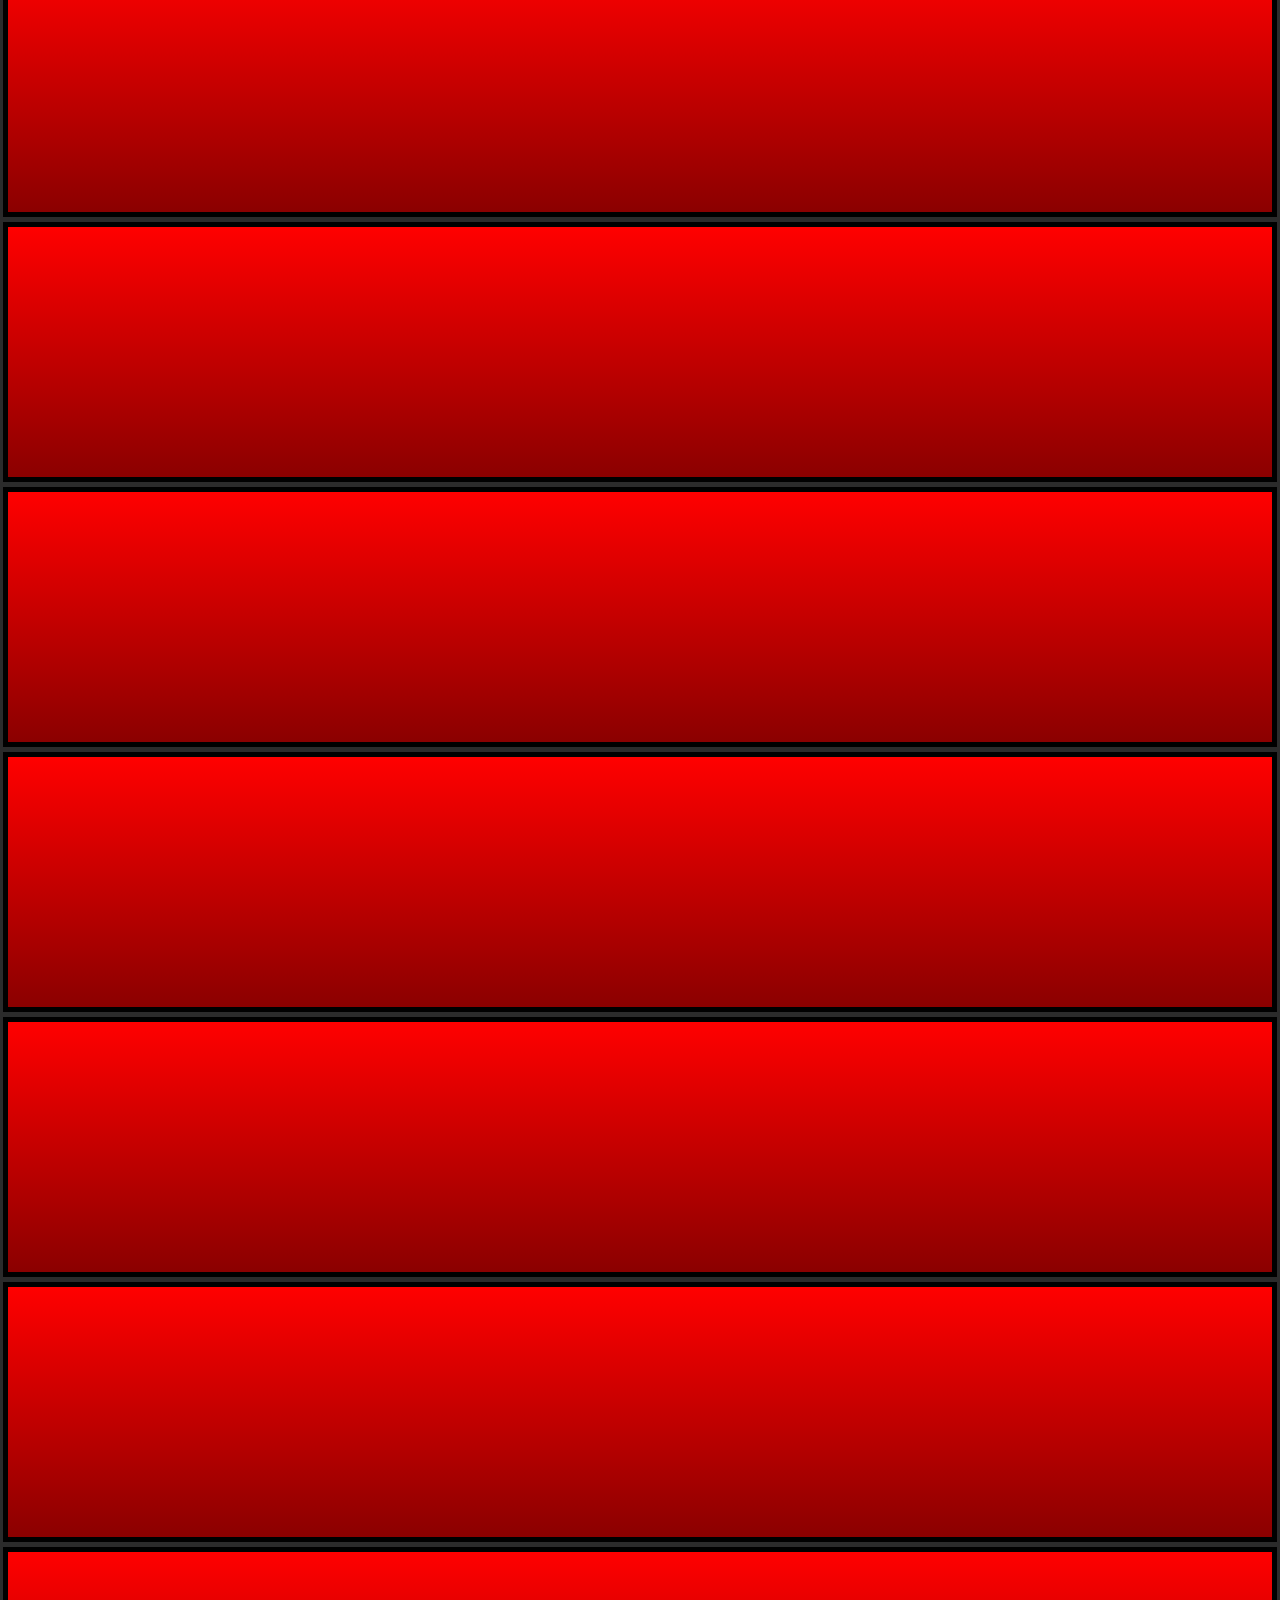
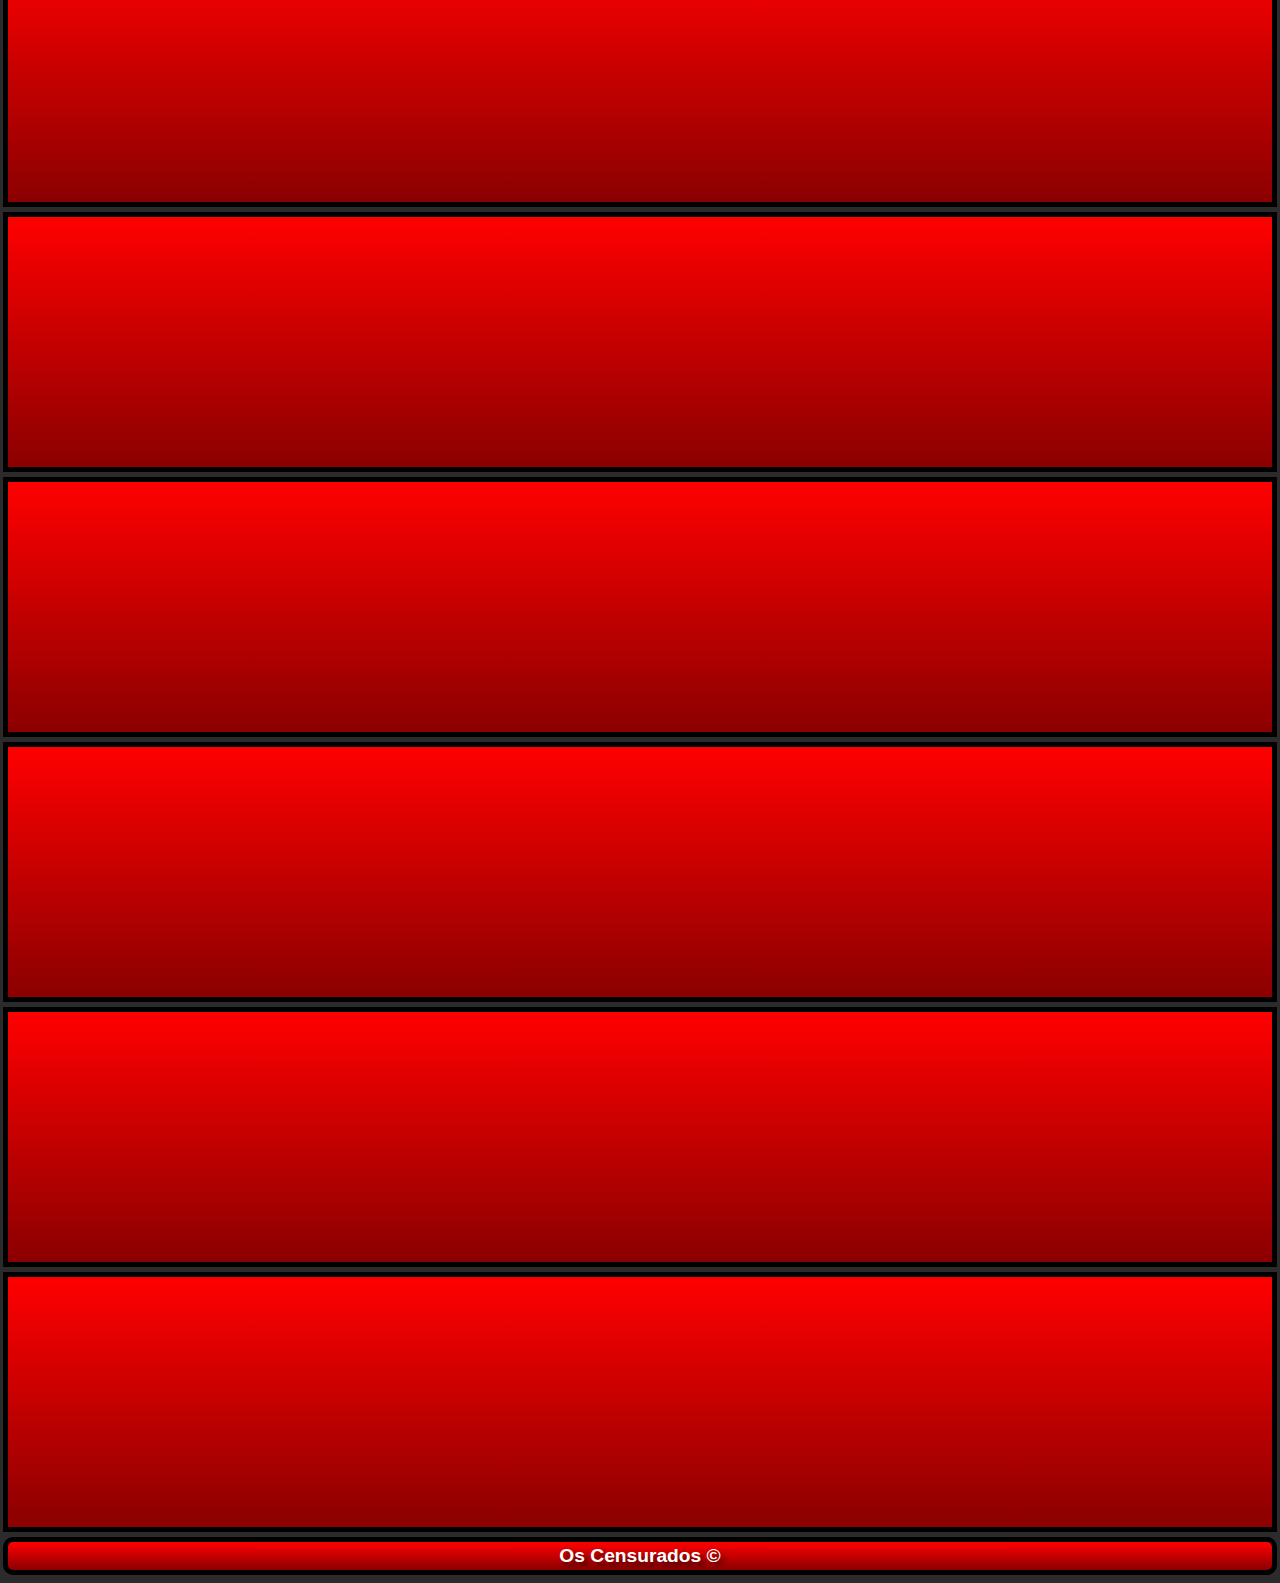
<file: slipper.html>
<!DOCTYPE html>
<html lang="pt-br">
<head>
    <meta charset="UTF-8">
    <meta http-equiv="X-UA-Compatible" content="IE=edge">
    <meta name="viewport" content="width=device-width, initial-scale=1.0">
    <title>Os Censurados</title>
    <link rel="stylesheet" href="estilos/style.css">
    <link rel="shortcut icon" href="imagens/favicon.ico" type="image/x-icon">
</head>
<body>
    <header>
        <h1>Os Censurados</h1>
        <nav class="menu">
            <div class="menu-botao" onclick="choose()"><p id="menumk">Menu</p></div>
            <div class="menu-conteudo">
                <a href="index.html" target="_self">Home</a>
                <a href="brigas.html" target="_self" rel="next">Brigas Narradas</a>
                <a href="jogos.html" target="_self" rel="next">Jogos Raiz</a>
                <a href="filmes.html">Filmes</a>
                <a href="slipper.html" target="_self" rel="next">Slipper Drunks</a>
            </div>
        </nav>
    </header>
    
    <main>
        <article>
            <h1>Slipper Drunks</h1>
            <div class="slipper">
                <iframe width="560" height="315" src="https://www.youtube.com/embed/t-BCHPKesHQ" title="YouTube video player" frameborder="0" allow="accelerometer; autoplay; clipboard-write; encrypted-media; gyroscope; picture-in-picture" allowfullscreen></iframe>
            </div>
            <div class="slipper">
                <iframe width="560" height="315" src="https://www.youtube.com/embed/_EH1RzTEN84" title="YouTube video player" frameborder="0" allow="accelerometer; autoplay; clipboard-write; encrypted-media; gyroscope; picture-in-picture" allowfullscreen></iframe>
            </div>
            <div class="slipper">
                <iframe width="560" height="315" src="https://www.youtube.com/embed/7k9zw-sEjyU" title="YouTube video player" frameborder="0" allow="accelerometer; autoplay; clipboard-write; encrypted-media; gyroscope; picture-in-picture" allowfullscreen></iframe>
            </div>
            <div class="slipper">
                <iframe width="560" height="315" src="https://www.youtube.com/embed/aCXO4Hlbb70" title="YouTube video player" frameborder="0" allow="accelerometer; autoplay; clipboard-write; encrypted-media; gyroscope; picture-in-picture" allowfullscreen></iframe>
            </div>
            <div class="slipper">
                <iframe width="560" height="315" src="https://www.youtube.com/embed/cVet5nQgIMg" title="YouTube video player" frameborder="0" allow="accelerometer; autoplay; clipboard-write; encrypted-media; gyroscope; picture-in-picture" allowfullscreen></iframe>
            </div>
            <div class="slipper">
                <iframe width="560" height="315" src="https://www.youtube.com/embed/Q8vesGGrJh8" title="YouTube video player" frameborder="0" allow="accelerometer; autoplay; clipboard-write; encrypted-media; gyroscope; picture-in-picture" allowfullscreen></iframe>
            </div>
            <div class="slipper">
                <iframe width="560" height="315" src="https://www.youtube.com/embed/eFHGM5kOkAk" title="YouTube video player" frameborder="0" allow="accelerometer; autoplay; clipboard-write; encrypted-media; gyroscope; picture-in-picture" allowfullscreen></iframe>
            </div>
            <div class="slipper">
                <iframe width="560" height="315" src="https://www.youtube.com/embed/-DgWqyz9gyY" title="YouTube video player" frameborder="0" allow="accelerometer; autoplay; clipboard-write; encrypted-media; gyroscope; picture-in-picture" allowfullscreen></iframe>
            </div>
            <div class="slipper">
                <iframe width="560" height="315" src="https://www.youtube.com/embed/GPIdvwLV5uU" title="YouTube video player" frameborder="0" allow="accelerometer; autoplay; clipboard-write; encrypted-media; gyroscope; picture-in-picture" allowfullscreen></iframe>
            </div>
            <div class="slipper">
                <iframe width="560" height="315" src="https://www.youtube.com/embed/lgYPwaCZld0" title="YouTube video player" frameborder="0" allow="accelerometer; autoplay; clipboard-write; encrypted-media; gyroscope; picture-in-picture" allowfullscreen></iframe>
            </div>
            <div class="slipper">
                <iframe width="560" height="315" src="https://www.youtube.com/embed/2aSQY-0aOm0" title="YouTube video player" frameborder="0" allow="accelerometer; autoplay; clipboard-write; encrypted-media; gyroscope; picture-in-picture" allowfullscreen></iframe>
            </div>
            <div class="slipper">
                <iframe width="560" height="315" src="https://www.youtube.com/embed/p0Kj-uvjaMQ" title="YouTube video player" frameborder="0" allow="accelerometer; autoplay; clipboard-write; encrypted-media; gyroscope; picture-in-picture" allowfullscreen></iframe>
            </div>
            <div class="slipper">
                <iframe width="560" height="315" src="https://www.youtube.com/embed/6hhu4dhCXm0" title="YouTube video player" frameborder="0" allow="accelerometer; autoplay; clipboard-write; encrypted-media; gyroscope; picture-in-picture" allowfullscreen></iframe>
            </div>
            <div class="slipper">
                <iframe width="560" height="315" src="https://www.youtube.com/embed/RUlosyzCe_A" title="YouTube video player" frameborder="0" allow="accelerometer; autoplay; clipboard-write; encrypted-media; gyroscope; picture-in-picture" allowfullscreen></iframe>
            </div>
            <div class="slipper">
                <iframe width="560" height="315" src="https://www.youtube.com/embed/ZeG_Xo8nzok" title="YouTube video player" frameborder="0" allow="accelerometer; autoplay; clipboard-write; encrypted-media; gyroscope; picture-in-picture" allowfullscreen></iframe>
            </div>
            <div class="slipper">
                <iframe width="560" height="315" src="https://www.youtube.com/embed/BB9l0Ug9MFc" title="YouTube video player" frameborder="0" allow="accelerometer; autoplay; clipboard-write; encrypted-media; gyroscope; picture-in-picture" allowfullscreen></iframe>
            </div>
            <div class="slipper">
                <iframe width="560" height="315" src="https://www.youtube.com/embed/4rLjC0Snye8" title="YouTube video player" frameborder="0" allow="accelerometer; autoplay; clipboard-write; encrypted-media; gyroscope; picture-in-picture" allowfullscreen></iframe>
            </div>
        </article>
    </main>
    <footer>
        <p>Os Censurados &copy;</p>
    </footer>
    <script src="script.js"></script>
</body>
</html>
</file>
<file: estilos/style.css>
@charset "UTF-8";

@import url('https://fonts.googleapis.com/css2?family=Press+Start+2P&display=swap');

@font-face {
    font-family: 'Chernobyl';
    src: url('../fonts/Chernobyl.otf');
}

@font-face {
    font-family: 'MK';
    src: url('../fonts/MK.TTF');
}

:root {
    --font1: 'Chernobyl', sans-serif;
    --font2: Arial, Helvetica, sans-serif;
    --font-contador: 'Press Start 2P', cursive;
    --fontmk: 'MK';

    --cor1: red;
    --cor2: darkred;
    --cor3: black;
}

* {
    margin: 0;
    padding: 0;
}

body {
    padding: 3px;
    background-color: rgb(43, 43, 43);
}


header > h1 {
    background-image: linear-gradient(to bottom, var(--cor1), var(--cor2));
    font-family: var(--font1);
    font-weight: 100;
    font-size: 3em;
    text-align: center;
    padding: 20px 0 20px 0;
    border: 5px solid black;
    border-radius: 10px;
    margin-bottom: 5px;
    color: white;
    text-shadow: 4px 4px 5px rgba(0, 0, 0, 0.568);
}

.menu {
    display: block; /* alterei de inline-block, caso de erro*/
    text-shadow: 3px 2px 5px rgba(0, 0, 0, 0.438);
    margin-bottom: 5px;
}

.menu-botao {
    background-image: linear-gradient(to bottom, var(--cor1), var(--cor2));
    font-family: Arial, Helvetica, sans-serif;
    font-weight: 800;
    margin: auto;
    margin-bottom: 1px;
    color: white;
    padding: 15px;
    font-size: 1em;
    border: 5px solid black;
    border-radius: 10px;
    text-align: center;
}


.menu-conteudo {
    display: none;
    position: static;
    width: 98.7vw; /* gambiarra */
    z-index: 1;
}

.menu-conteudo a {
    background-color: black;
    font-family: var(--font2);
    font-size: 1em;
    font-weight: 700;
    text-align: center;
    color: white;
    border: 1px solid white;
    border-radius: 10px;
    padding: 15px 0 15px 0;
    text-decoration: none;
    display: block;
}

.menu-conteudo a:hover {
    background-color: gray;
    color: darkred;
    font-size: 1.2em;
    transition: 0.5s;
}

.menu:hover .menu-conteudo {
    display: block;
}

.menu:hover .menu-botao p {
    font-size: 1.5em;
    transition: 1s;
}


/* ESTILO HOME*/

main div#home {
    background-image: url('../imagens/censurados-foto.jpg');
    background-size: cover;
    background-position: center;
    max-width: 100%;
    height: 350px;
    position: relative;
    border: 5px solid black;
    border-radius: 10px;
    margin-bottom: 5px;
    padding: 10px;
}

#tocaaquela {
    background-image: linear-gradient(to right, transparent, var(--cor1),var(--cor2), var(--cor1), transparent);
    width: 94.5vw;
    height: 85px;
    margin: auto;
    margin-bottom: 5px;
    text-align: center;
    padding: 5px;
    display: block;
}

audio {
    display: block;
    width: 75%;
    margin: auto;
    margin-bottom: 5px;
}

p {
    margin-bottom: 5px;
    font-family: Arial, Helvetica, sans-serif;
    font-weight: 600;
    font-size: 1.2em;
    color: white;
    text-shadow: 2px 2px 3px rgba(0, 0, 0, 0.671);
}

aside div.contador-brigas {
    background-image: linear-gradient(to right, transparent, black, black, transparent);
    width: 94.5vw;
    height: 40px;
    margin: auto;
    margin-bottom: 5px;
    text-align: center;
    padding: 5px;
    display: block;
}

aside p {
    font-family: var(--font-contador);
    padding: 5px 0 5px 0;
    font-size: 0.9em;
    color: red;
    
}

/* FIM ESTILO HOME*/

/* ESTILO BRIGAS */

main h1 {
    background-color: black;
    color: white;
    padding: 5px;
    font-family: var(--font2);
    text-align: center;
    border-radius: 10px 10px 0 0;
}

main div#brigas {
    background-image: linear-gradient(to bottom, var(--cor1), var(--cor2));
    height: 250px;
    position: relative;
    border: 5px solid black;
    border-radius: 0 0 10px 10px;
    margin-bottom: 5px;
}

main iframe {
    position: absolute;
    top: 5%;
    left: 5%;
    width: 90%;
    height: 90%;
}

/* FIM ESTILO BRIGAS */

/* ESTILO SLIPPER */
main h1 {
    background-color: black;
    color: white;
    padding: 5px;
    font-family: var(--font2);
    text-align: center;
    border-radius: 10px 10px 0 0;
}

main div.slipper {
    background-image: linear-gradient(to bottom, var(--cor1), var(--cor2));
    height: 250px;
    position: relative;
    border: 5px solid black;
    margin-bottom: 5px;
}

main iframe {
    position: absolute;
    top: 5%;
    left: 5%;
    width: 90%;
    height: 90%;
    display: block;
}

/* FIM ESTILO SLIPPER*/

/* ESTILO JOGOS */

main div#jogos {
    background-image: linear-gradient(to bottom, var(--cor1), var(--cor2));
    height: 485px;
    position: relative;
    border: 5px solid black;
    border-radius: 0 0 10px 10px;
    margin-bottom: 5px;
}

/* FIM ESTILO JOGOS*/

footer > p {
    background-image: linear-gradient(to bottom, var(--cor1), var(--cor2));
    color: white;
    font-family: var(--font2);
    font-weight: bolder;
    text-align: center;
    border: 5px solid black;
    border-radius: 10px;
    padding: 3px;
    text-shadow: 4px 4px 5px rgba(0, 0, 0, 0.568);
}
    
/* ESTILO FILMES */

main div.filme {

    position: relative;
    border: 5px solid black;
    border-radius: 0 0 10px 10px;
    margin-bottom: 5px;
    display: flex;
    padding: 5px;
    flex-direction: column;
   
}

main div.filme > h2.titulo-filme {
    color: white;
    font-family: var(--font2);
    font-size: 2em;
    margin: auto;
    text-align: center;
    margin-bottom: 5px;
}

main div.filme > img.capa {
    margin: auto;
}

main div.filme > p {
    color: white;
    margin: 10px;
    text-align: justify;
}

main div.filme > a {
    font-size: 1.2em;
    text-align: center;
}



/* FIM ESTILO FILMES */
</file>
